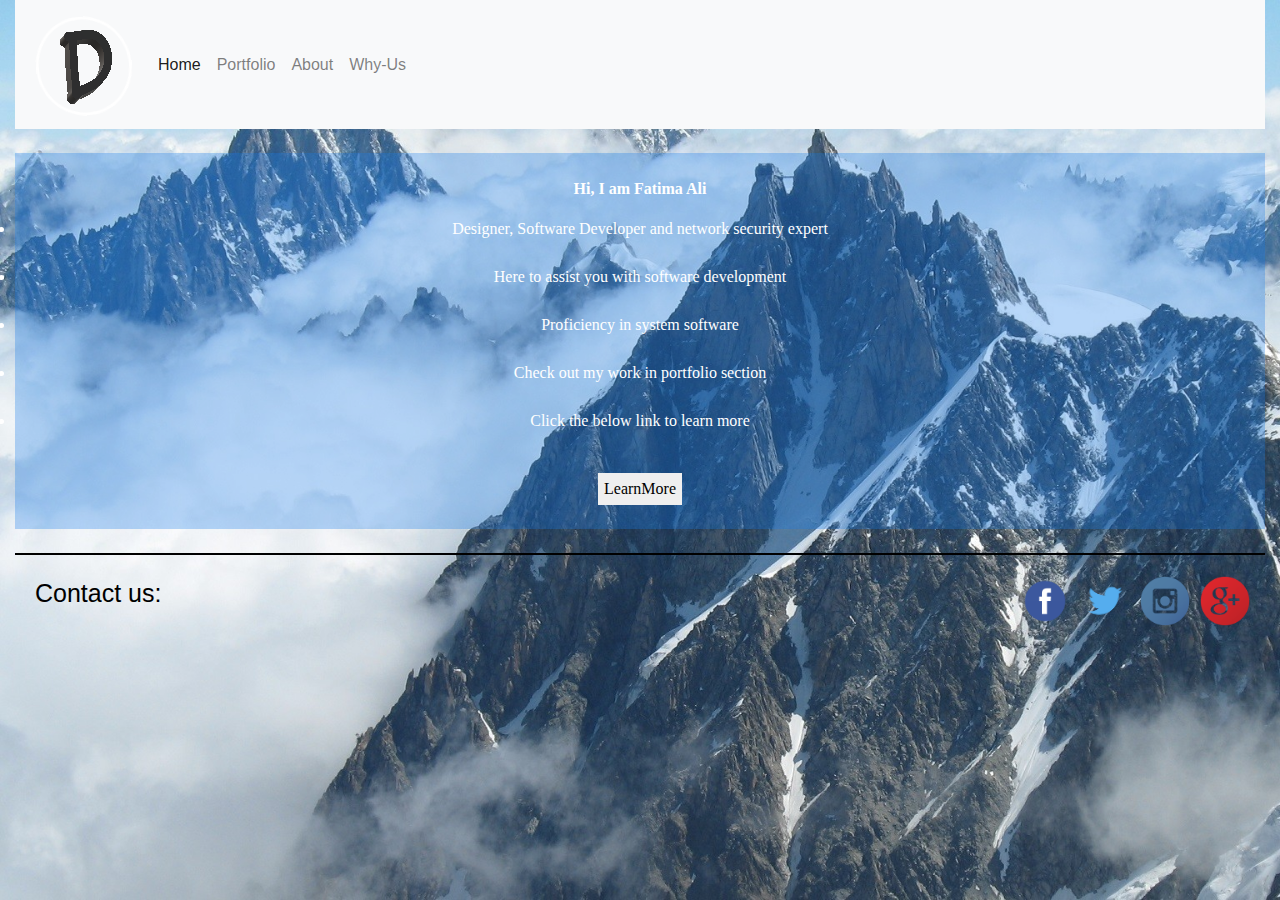
<file: index.html>
<!DOCTYPE html>
<html>
<head>
	<title>Home</title>
	<link rel="stylesheet" type="text/css" href="csshome.css">
	<meta charset="utf-8">
  	<meta name="viewport" content="width=device-width, initial-scale=1"/>
	<link rel="stylesheet" href="https://maxcdn.bootstrapcdn.com/bootstrap/4.4.1/css/bootstrap.min.css">
  	<script src="https://ajax.googleapis.com/ajax/libs/jquery/3.4.1/jquery.min.js"></script>
  	<script src="https://cdnjs.cloudflare.com/ajax/libs/popper.js/1.16.0/umd/popper.min.js"></script>
  	<script src="https://maxcdn.bootstrapcdn.com/bootstrap/4.4.1/js/bootstrap.min.js"></script>
</head>
<body>

<div class="container-fluid" >
  <div  class="row " >
    <div class="col-sm-12" >
      
    <nav class="navbar navbar-expand-sm navbar-light bg-light" >
	<a href="index.html" class="navbar-brand logo"><img src="logoo3.png"></a>

  <button class="navbar-toggler" type="button" data-toggle="collapse" data-target="#navbarSupportedContent" aria-controls="navbarSupportedContent" aria-expanded="false" aria-label="Toggle navigation">
    <span class="navbar-toggler-icon"></span>
  </button>

  <div class="collapse navbar-collapse" id="navbarSupportedContent" >
    <ul class="navbar-nav mr-auto">
      <li class="nav-item active">
        <a class="nav-link" href="#">Home <span class="sr-only">(current)</span></a>
      </li>
      <li class="nav-item">
        <a class="nav-link" href="portfolio.html">Portfolio </a>
      </li>
      <li class="nav-item">
        <a class="nav-link" href="about.html">About </a>
      </li>
      <li class="nav-item">
        <a class="nav-link " href="WHY-US.html">Why-Us </a>
      </li>
    </ul>
  </div>
</nav>

</div>
</div>

<div class="row">
	<div class="col-sm-12">
    <br>
		<div  style="font-family: cursive; color: white; text-align: center; background-color: rgba(20, 121, 236,0.3);
">
<br>
<b><p > Hi, I am Fatima Ali </p></b><font><p><li>Designer, Software Developer and network security expert<br><br><li>Here to assist you with software development<br><br><li>Proficiency in system software
<br><br><li>Check out my work in portfolio section<br><br><li>Click the below link to learn more   </p></font>

<br>
<a href="PORTFOLIO.html"><button style="border-style: none; line-height: 30px; "  type="submit">LearnMore</button></a><br>
<br>

</div>



	</div>
</div><br>
<div class="row">
  <div class="col-sm-12">
    <div class="footer">
<p style="padding-top: 20px; float: left;font-size:25px; margin-left: 20px;">Contact us: &nbsp; <a style="text-decoration: none;" href="https://mail.google.com/mail/u/0/#inbox?compose=GTvVlcSKjDhPqDqPvqKgmppBltbhLMdHTjmXKwMJlpPfTqwhxnKdSBjXPStPdNhpLgBqlvrsmqJNr" target="_blank"><i style="color: white; vertical-align: center; font-family: sans-serif; font-size:18px;"></i></a></p>
<nav>
  <ul>
    <li><a href="https://plus.google.com" target="_blank"><img src="g.png" width="50" height="50"></a></li>
    <li><a href="https://instagram.com/" target="_blank"><img src="insta1.png" width="50" height="50"></a></li>
    <li><a href="https://twitter.com/" target="_blank"><img src="twitter1.png" width="50" height="50"></a></li>
    <li><a href="https://facebook.com/" target="_blank"><img src="fb1.png" width="50" height="50"></a></li>
    
  </ul>

</nav>
</div>
</div>
</div>
</div>
</body>
</html>
</file>
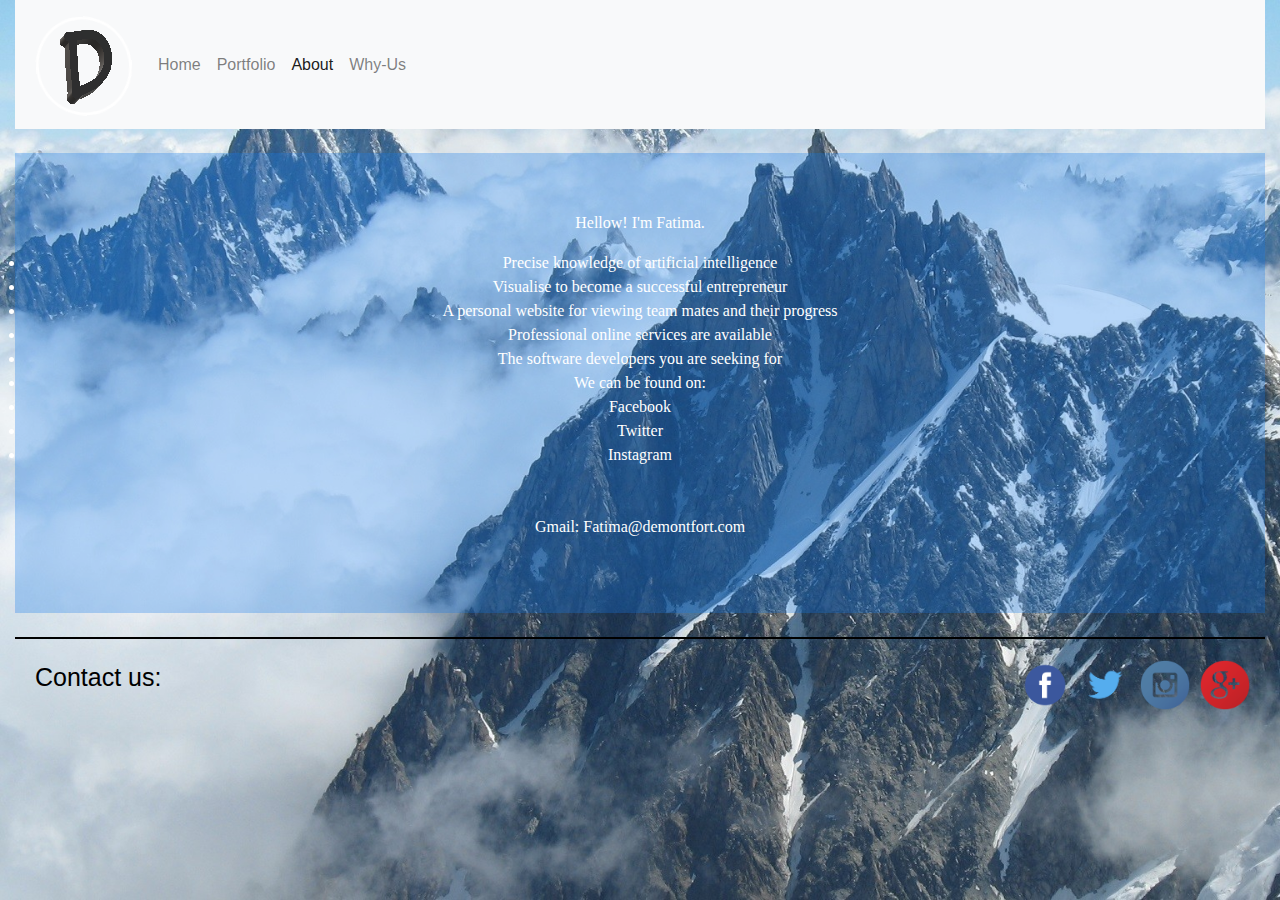
<file: about.html>
<!DOCTYPE html>
<html>
<head>
	<title>About</title>
	<link rel="stylesheet" type="text/css" href="csshome.css">
	<meta charset="utf-8">
  	<meta name="viewport" content="width=device-width, initial-scale=1"/>
	<link rel="stylesheet" href="https://maxcdn.bootstrapcdn.com/bootstrap/4.4.1/css/bootstrap.min.css">
  	<script src="https://ajax.googleapis.com/ajax/libs/jquery/3.4.1/jquery.min.js"></script>
  	<script src="https://cdnjs.cloudflare.com/ajax/libs/popper.js/1.16.0/umd/popper.min.js"></script>
  	<script src="https://maxcdn.bootstrapcdn.com/bootstrap/4.4.1/js/bootstrap.min.js"></script>
</head>
<body>

<div class="container-fluid" >
  <div  class="row " >
    <div class="col-sm-12" >
      
    <nav class="navbar navbar-expand-sm navbar-light bg-light" >
	<a href="index.html" class="navbar-brand logo"><img src="logoo3.png"></a>

  <button class="navbar-toggler" type="button" data-toggle="collapse" data-target="#navbarSupportedContent" aria-controls="navbarSupportedContent" aria-expanded="false" aria-label="Toggle navigation">
    <span class="navbar-toggler-icon"></span>
  </button>

  <div class="collapse navbar-collapse" id="navbarSupportedContent" >
    <ul class="navbar-nav mr-auto">
      <li class="nav-item ">
        <a class="nav-link" href="index.html">Home </a>
      </li>
      <li class="nav-item">
        <a class="nav-link" href="portfolio.html">Portfolio </a>
      </li>
      <li class="nav-item active">
        <a class="nav-link" href="about.html">About <span class="sr-only">(current)</span></a>
      </li>
      <li class="nav-item">
        <a class="nav-link " href="WHY-US.html">Why-Us </a>
      </li>
    </ul>
  </div>
</nav>

</div>
</div>

<div class="row">
	<div class="col-sm-12">
    <br>
		<div>
<div class="about">
<br><br>
  <center><p>Hellow! I'm Fatima. <br><li>Precise knowledge of artificial intelligence<li>Visualise to become a successful entrepreneur</li>
    <li>A personal website for viewing team mates and their progress</li> <li>Professional online services are available</li> <li>The software developers you are seeking for</li> <li>We can be found on:</li> <li>Facebook</li><li>Twitter</li><li>Instagram</li><br><br>Gmail: Fatima@demontfort.com</p>
<br><br></center>
</div>

	<br>
</div>
<div class="row">
  <div class="col-sm-12">
    <div class="footer">
<p style="padding-top: 20px; float: left;font-size:25px; margin-left: 20px;">Contact us: &nbsp; <a style="text-decoration: none;" href="https://mail.google.com/mail/u/0/#inbox?compose=GTvVlcSKjDhPqDqPvqKgmppBltbhLMdHTjmXKwMJlpPfTqwhxnKdSBjXPStPdNhpLgBqlvrsmqJNr" target="_blank"><i style="color: white; vertical-align: center; font-family: sans-serif; font-size:18px;"></i></a></p>
<nav>
  <ul>
    <li><a href="https://plus.google.com" target="_blank"><img src="g.png" width="50" height="50"></a></li>
    <li><a href="https://instagram.com/" target="_blank"><img src="insta1.png" width="50" height="50"></a></li>
    <li><a href="https://twitter.com/" target="_blank"><img src="twitter1.png" width="50" height="50"></a></li>
    <li><a href="https://facebook.com/" target="_blank"><img src="fb1.png" width="50" height="50"></a></li>
    
  </ul>

</nav>
</div>
</div>

</div>

</body>
</html>
</file>
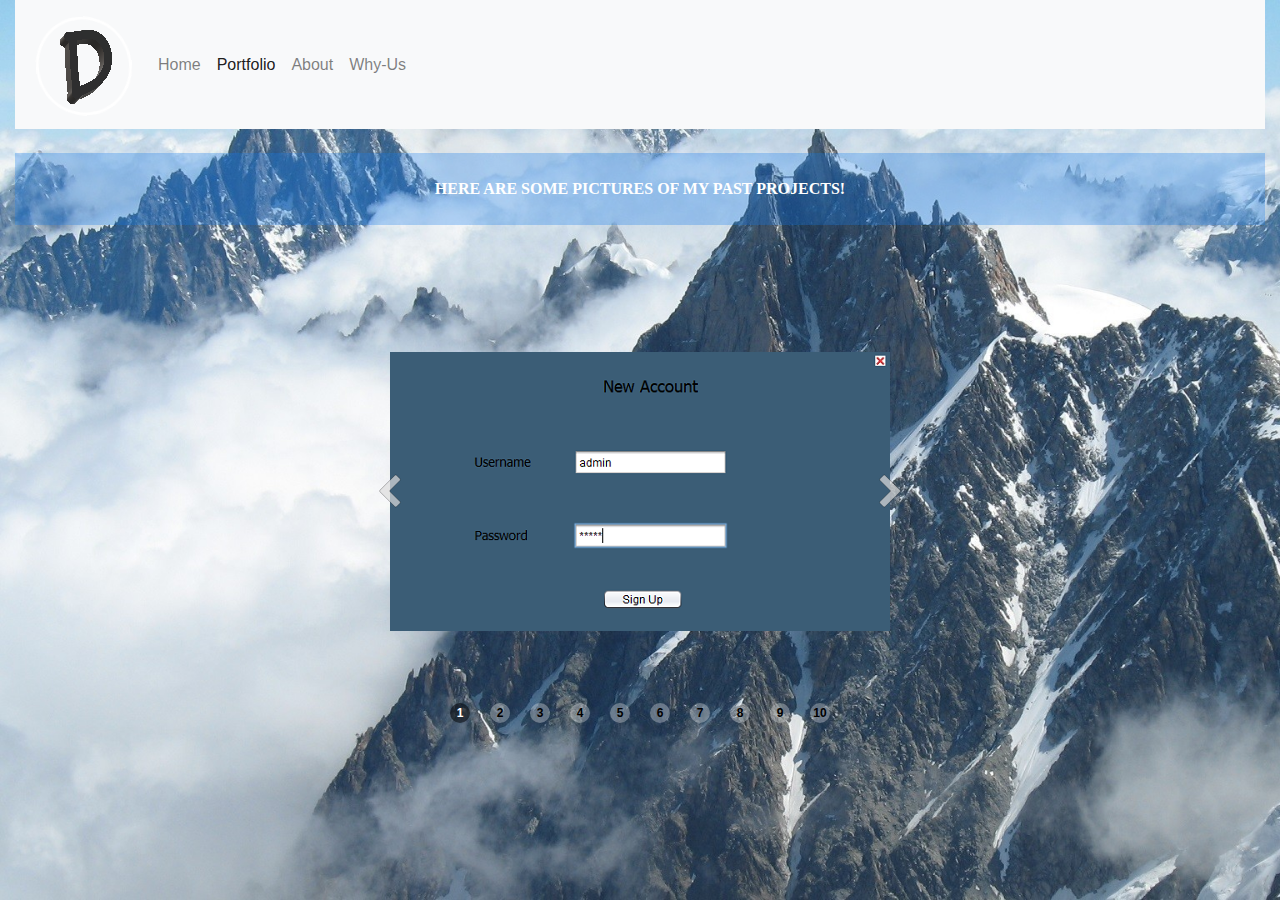
<file: portfolio.html>
<!DOCTYPE html>
<html>
<head>
	<title>Portfolio</title>
	<link rel="stylesheet" type="text/css" href="csshome.css">
	<meta charset="utf-8">
  	<meta name="viewport" content="width=device-width, initial-scale=1"/>
	<link rel="stylesheet" href="https://maxcdn.bootstrapcdn.com/bootstrap/4.4.1/css/bootstrap.min.css">
  	<script src="https://ajax.googleapis.com/ajax/libs/jquery/3.4.1/jquery.min.js"></script>
  	<script src="https://cdnjs.cloudflare.com/ajax/libs/popper.js/1.16.0/umd/popper.min.js"></script>
  	<script src="https://maxcdn.bootstrapcdn.com/bootstrap/4.4.1/js/bootstrap.min.js"></script>
</head>
<body>

<div class="container-fluid" >
  <div  class="row " >
    <div class="col-sm-12" >
      
    <nav class="navbar navbar-expand-sm navbar-light bg-light" >
	<a href="index.html" class="navbar-brand logo"><img src="logoo3.png"></a>

  <button class="navbar-toggler" type="button" data-toggle="collapse" data-target="#navbarSupportedContent" aria-controls="navbarSupportedContent" aria-expanded="false" aria-label="Toggle navigation">
    <span class="navbar-toggler-icon"></span>
  </button>

  <div class="collapse navbar-collapse" id="navbarSupportedContent" >
    <ul class="navbar-nav mr-auto">
      <li class="nav-item ">
        <a class="nav-link" href="index.html">Home </a>
      </li>
      <li class="nav-item">
        <a class="nav-link active" href="portfolio.html">Portfolio <span class="sr-only">(current)</span></a>
      </li>
      <li class="nav-item ">
        <a class="nav-link" href="about.html">About </a>
      </li>
      <li class="nav-item">
        <a class="nav-link " href="WHY-US.html">Why-Us </a>
      </li>
    </ul>
  </div>
</nav>

</div>
</div>

<div class="row">
	<div class="col-sm-12">
    <br>
		<div  style="font-family: cursive; color: white; text-align: center; background-color: rgba(20, 121, 236,0.3);
">
<br>
<b><p > HERE ARE SOME PICTURES OF MY PAST PROJECTS!<br><br> </p>


</div>

<div class="row">
	<div class="col-sm-12">
 <div style="padding:0px; margin:0px;font-family:arial,helvetica,sans-serif,verdana,'Open Sans'">

    <!-- #region Jssor Slider Begin -->
    <!-- Generator: Jssor Slider Composer -->
    <!-- Source: https://www.jssor.com/demos/different-size-photo-slider.slider/=edit -->
    <script src="js/jssor.slider-28.0.0.min.js" type="text/javascript"></script>
    <script type="text/javascript">
        window.jssor_1_slider_init = function() {

            var jssor_1_SlideshowTransitions = [
              {$Duration:800,x:0.25,$Zoom:1.5,$Easing:{$Left:$Jease$.$InWave,$Zoom:$Jease$.$InCubic},$Opacity:2,$ZIndex:-10,$Brother:{$Duration:800,x:-0.25,$Zoom:1.5,$Easing:{$Left:$Jease$.$InWave,$Zoom:$Jease$.$InCubic},$Opacity:2,$ZIndex:-10}},
              {$Duration:1200,x:0.5,$Cols:2,$ChessMode:{$Column:3},$Easing:{$Left:$Jease$.$InOutCubic},$Opacity:2,$Brother:{$Duration:1200,$Opacity:2}},
              {$Duration:600,x:0.3,$During:{$Left:[0.6,0.4]},$Easing:{$Left:$Jease$.$InCubic,$Opacity:$Jease$.$Linear},$Opacity:2,$Brother:{$Duration:600,x:-0.3,$Easing:{$Left:$Jease$.$InCubic,$Opacity:$Jease$.$Linear},$Opacity:2}},
              {$Duration:800,x:0.25,y:0.5,$Rotate:-0.1,$Easing:{$Left:$Jease$.$InQuad,$Top:$Jease$.$InQuad,$Opacity:$Jease$.$Linear,$Rotate:$Jease$.$InQuad},$Opacity:2,$Brother:{$Duration:800,x:-0.1,y:-0.7,$Rotate:0.1,$Easing:{$Left:$Jease$.$InQuad,$Top:$Jease$.$InQuad,$Opacity:$Jease$.$Linear,$Rotate:$Jease$.$InQuad},$Opacity:2}},
              {$Duration:1000,x:1,$Rows:2,$ChessMode:{$Row:3},$Easing:{$Left:$Jease$.$InOutQuart,$Opacity:$Jease$.$Linear},$Opacity:2,$Brother:{$Duration:1000,x:-1,$Rows:2,$ChessMode:{$Row:3},$Easing:{$Left:$Jease$.$InOutQuart,$Opacity:$Jease$.$Linear},$Opacity:2}},
              {$Duration:1000,y:-1,$Cols:2,$ChessMode:{$Column:12},$Easing:{$Top:$Jease$.$InOutQuart,$Opacity:$Jease$.$Linear},$Opacity:2,$Brother:{$Duration:1000,y:1,$Cols:2,$ChessMode:{$Column:12},$Easing:{$Top:$Jease$.$InOutQuart,$Opacity:$Jease$.$Linear},$Opacity:2}},
              {$Duration:800,y:1,$Easing:{$Top:$Jease$.$InOutQuart,$Opacity:$Jease$.$Linear},$Opacity:2,$Brother:{$Duration:800,y:-1,$Easing:{$Top:$Jease$.$InOutQuart,$Opacity:$Jease$.$Linear},$Opacity:2}},
              {$Duration:1000,x:-0.1,y:-0.7,$Rotate:0.1,$During:{$Left:[0.6,0.4],$Top:[0.6,0.4],$Rotate:[0.6,0.4]},$Easing:{$Left:$Jease$.$InQuad,$Top:$Jease$.$InQuad,$Opacity:$Jease$.$Linear,$Rotate:$Jease$.$InQuad},$Opacity:2,$Brother:{$Duration:1000,x:0.2,y:0.5,$Rotate:-0.1,$Easing:{$Left:$Jease$.$InQuad,$Top:$Jease$.$InQuad,$Opacity:$Jease$.$Linear,$Rotate:$Jease$.$InQuad},$Opacity:2}},
              {$Duration:800,x:-0.2,$Delay:40,$Cols:12,$During:{$Left:[0.4,0.6]},$SlideOut:true,$Formation:$JssorSlideshowFormations$.$FormationStraight,$Assembly:260,$Easing:{$Left:$Jease$.$InOutExpo,$Opacity:$Jease$.$InOutQuad},$Opacity:2,$Outside:true,$Round:{$Top:0.5},$Brother:{$Duration:800,x:0.2,$Delay:40,$Cols:12,$Formation:$JssorSlideshowFormations$.$FormationStraight,$Assembly:1028,$Easing:{$Left:$Jease$.$InOutExpo,$Opacity:$Jease$.$InOutQuad},$Opacity:2,$Round:{$Top:0.5},$Shift:-200}},
              {$Duration:700,$Opacity:2,$Brother:{$Duration:700,$Opacity:2}},
              {$Duration:800,x:1,$Easing:{$Left:$Jease$.$InOutQuart,$Opacity:$Jease$.$Linear},$Opacity:2,$Brother:{$Duration:800,x:-1,$Easing:{$Left:$Jease$.$InOutQuart,$Opacity:$Jease$.$Linear},$Opacity:2}}
            ];

            var jssor_1_options = {
              $AutoPlay: 1,
              $FillMode: 5,
              $SlideshowOptions: {
                $Class: $JssorSlideshowRunner$,
                $Transitions: jssor_1_SlideshowTransitions,
                $TransitionsOrder: 1
              },
              $ArrowNavigatorOptions: {
                $Class: $JssorArrowNavigator$
              },
              $BulletNavigatorOptions: {
                $Class: $JssorBulletNavigator$,
                $SpacingX: 16,
                $SpacingY: 16
              }
            };

            var jssor_1_slider = new $JssorSlider$("jssor_1", jssor_1_options);

            /*#region responsive code begin*/

            var MAX_WIDTH = 600;

            function ScaleSlider() {
                var containerElement = jssor_1_slider.$Elmt.parentNode;
                var containerWidth = containerElement.clientWidth;

                if (containerWidth) {

                    var expectedWidth = Math.min(MAX_WIDTH || containerWidth, containerWidth);

                    jssor_1_slider.$ScaleWidth(expectedWidth);
                }
                else {
                    window.setTimeout(ScaleSlider, 30);
                }
            }

            ScaleSlider();

            $Jssor$.$AddEvent(window, "load", ScaleSlider);
            $Jssor$.$AddEvent(window, "resize", ScaleSlider);
            $Jssor$.$AddEvent(window, "orientationchange", ScaleSlider);
            /*#endregion responsive code end*/
        };
    </script>
    <style>
        /*jssor slider loading skin spin css*/
        .jssorl-009-spin img {
            animation-name: jssorl-009-spin;
            animation-duration: 1.6s;
            animation-iteration-count: infinite;
            animation-timing-function: linear;
        }

        @keyframes jssorl-009-spin {
            from { transform: rotate(0deg); }
            to { transform: rotate(360deg); }
        }

        /*jssor slider bullet skin 072 css*/
        .jssorb072 .i {position:absolute;color:#000;font-family:"Helvetica neue",Helvetica,Arial,sans-serif;text-align:center;cursor:pointer;z-index:0;}
        .jssorb072 .i .b {fill:#fff;opacity:.3;}
        .jssorb072 .i:hover {opacity:.7;}
        .jssorb072 .iav {color:#fff;}
        .jssorb072 .iav .b {fill:#000;opacity:.5;}
        .jssorb072 .i.idn {opacity:.3;}

        /*jssor slider arrow skin 073 css*/
        .jssora073 {display:block;position:absolute;cursor:pointer;}
        .jssora073 .a {fill:#ddd;fill-opacity:.7;stroke:#000;stroke-width:160;stroke-miterlimit:10;stroke-opacity:.7;}
        .jssora073:hover {opacity:.8;}
        .jssora073.jssora073dn {opacity:.4;}
        .jssora073.jssora073ds {opacity:.3;pointer-events:none;}
    </style>
    <div id="jssor_1" style="position:relative;margin:0 auto;top:0px;left:0px;width:600px;height:500px;overflow:hidden;visibility:hidden;">
        <!-- Loading Screen -->
        <div data-u="loading" class="jssorl-009-spin" style="position:absolute;top:0px;left:0px;width:100%;height:100%;text-align:center;background-color:rgba(0,0,0,0.7);">
            <img style="margin-top:-19px;position:relative;top:50%;width:38px;height:38px;" src="img/spin.svg" />
        </div>
        <div data-u="slides" style="cursor:default;position:relative;top:0px;left:0px;width:600px;height:500px;overflow:hidden;">
            <div>
                <img data-u="image" src="img/sign1.png" />
            </div>
            <div>
                <img data-u="image" src="img/login1.png" />
            </div>
            <div>
                <img data-u="image" src="img/login2.png" />
            </div>
            <div>
                <img data-u="image" src="img/success1.png" />
            </div>
            <div>
                <img data-u="image" src="img/main1.png" />
            </div>
            <div>
                <img data-u="image" src="img/main2.png" />
            </div>
            <div>
                <img data-u="image" src="img/sim1.png" />
            </div>
            <div>
                <img data-u="image" src="img/rep1.png" />
            </div>
            <div>
                <img data-u="image" src="img/res1.png" />
            </div>
            <div>
                <img data-u="image" src="img/update1.png" />
            </div>
        </div><a data-scale="0" href="https://www.jssor.com" style="display:none;position:absolute;">design web</a>
        <!-- Bullet Navigator -->
        <div data-u="navigator" class="jssorb072" style="position:absolute;bottom:16px;right:16px;" data-autocenter="1" data-scale="0.5" data-scale-bottom="0.75">
            <div data-u="prototype" class="i" style="width:24px;height:24px;font-size:12px;line-height:24px;">
                <svg viewbox="0 0 16000 16000" style="position:absolute;top:0;left:0;width:100%;height:100%;z-index:-1;">
                    <circle class="b" cx="8000" cy="8000" r="6666.7"></circle>
                </svg>
                <div data-u="numbertemplate" class="n"></div>
            </div>
        </div>
        <!-- Arrow Navigator -->
        <div data-u="arrowleft" class="jssora073" style="width:40px;height:50px;top:0px;left:30px;" data-autocenter="2" data-scale="0.75" data-scale-left="0.75">
            <svg viewbox="0 0 16000 16000" style="position:absolute;top:0;left:0;width:100%;height:100%;">
                <path class="a" d="M4037.7,8357.3l5891.8,5891.8c100.6,100.6,219.7,150.9,357.3,150.9s256.7-50.3,357.3-150.9 l1318.1-1318.1c100.6-100.6,150.9-219.7,150.9-357.3c0-137.6-50.3-256.7-150.9-357.3L7745.9,8000l4216.4-4216.4 c100.6-100.6,150.9-219.7,150.9-357.3c0-137.6-50.3-256.7-150.9-357.3l-1318.1-1318.1c-100.6-100.6-219.7-150.9-357.3-150.9 s-256.7,50.3-357.3,150.9L4037.7,7642.7c-100.6,100.6-150.9,219.7-150.9,357.3C3886.8,8137.6,3937.1,8256.7,4037.7,8357.3 L4037.7,8357.3z"></path>
            </svg>
        </div>
        <div data-u="arrowright" class="jssora073" style="width:40px;height:50px;top:0px;right:30px;" data-autocenter="2" data-scale="0.75" data-scale-right="0.75">
            <svg viewbox="0 0 16000 16000" style="position:absolute;top:0;left:0;width:100%;height:100%;">
                <path class="a" d="M11962.3,8357.3l-5891.8,5891.8c-100.6,100.6-219.7,150.9-357.3,150.9s-256.7-50.3-357.3-150.9 L4037.7,12931c-100.6-100.6-150.9-219.7-150.9-357.3c0-137.6,50.3-256.7,150.9-357.3L8254.1,8000L4037.7,3783.6 c-100.6-100.6-150.9-219.7-150.9-357.3c0-137.6,50.3-256.7,150.9-357.3l1318.1-1318.1c100.6-100.6,219.7-150.9,357.3-150.9 s256.7,50.3,357.3,150.9l5891.8,5891.8c100.6,100.6,150.9,219.7,150.9,357.3C12113.2,8137.6,12062.9,8256.7,11962.3,8357.3 L11962.3,8357.3z"></path>
            </svg>
        </div>
    </div>
    <script type="text/javascript">jssor_1_slider_init();
    </script>
    <!-- #endregion Jssor Slider End -->
	<br>
</div>
</div>

</div>
</body>
</html>
</file>
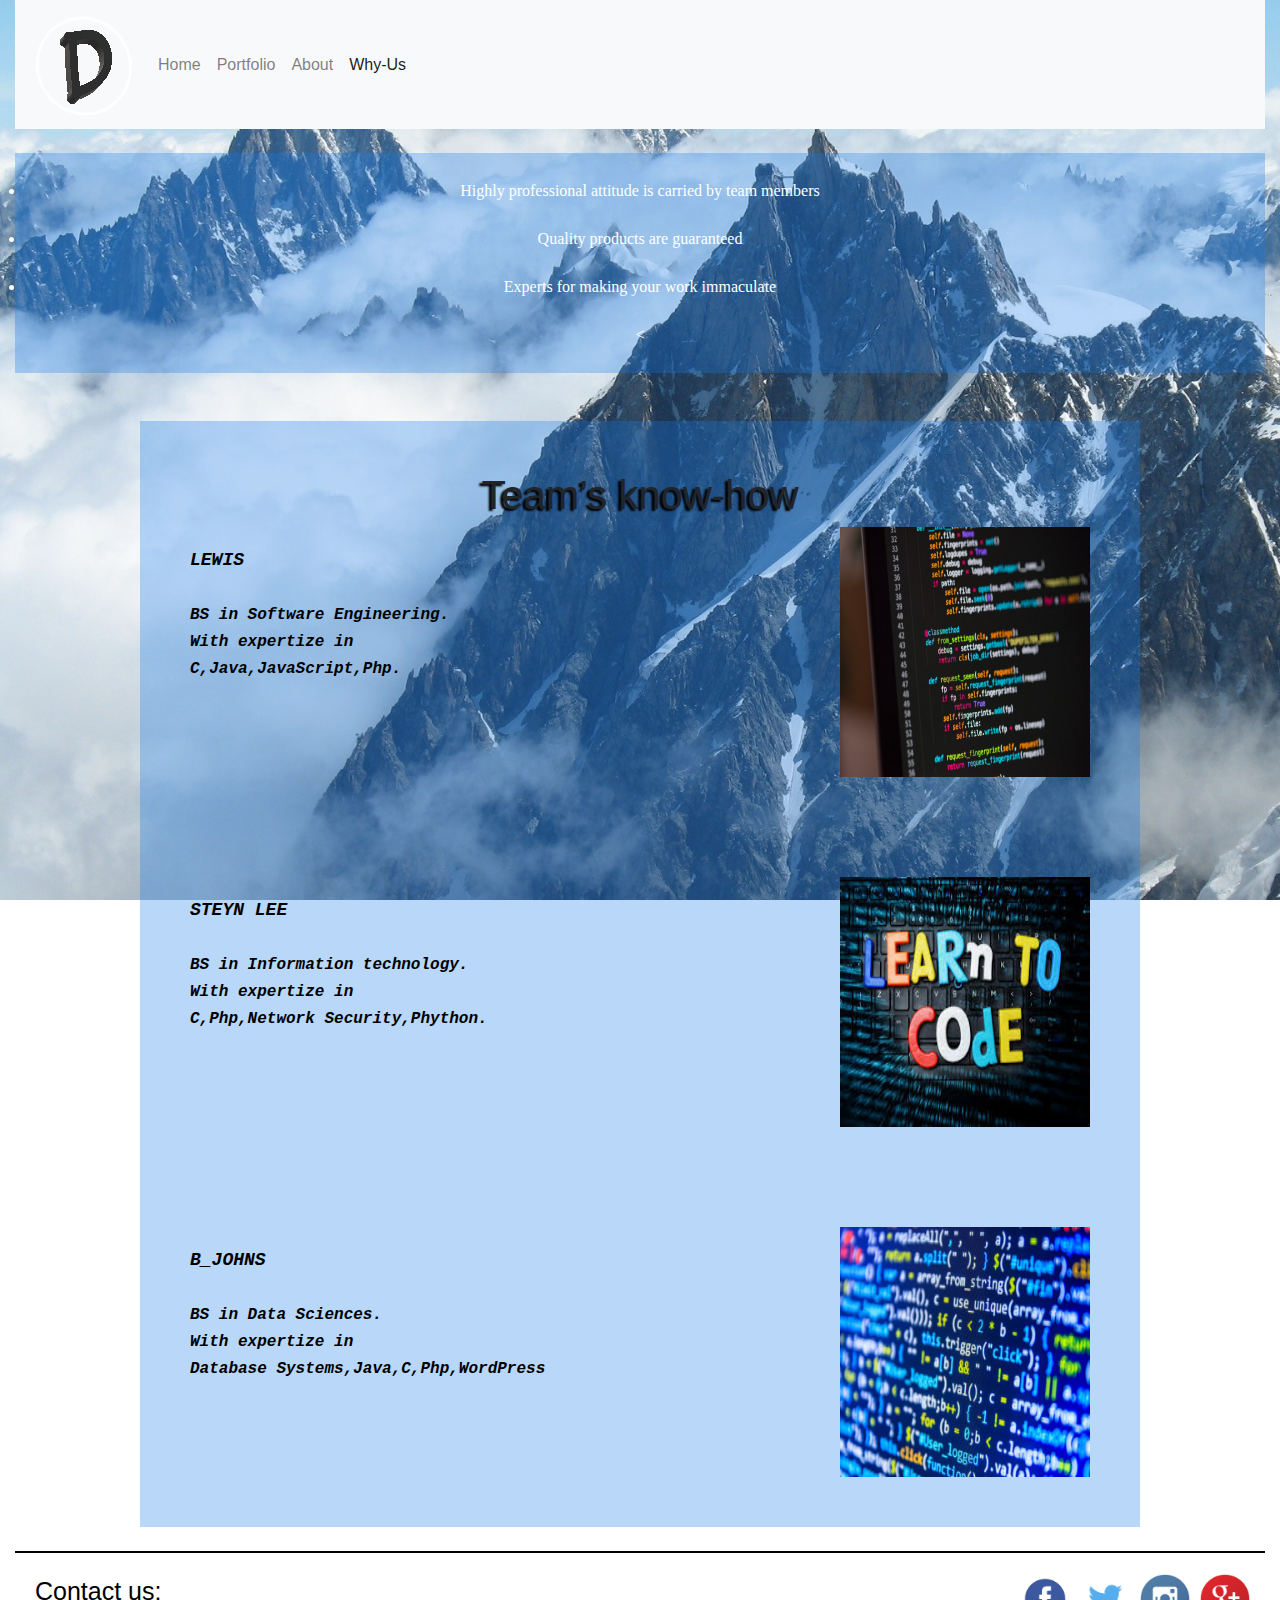
<file: WHY-US.html>
<!DOCTYPE html>
<html>
<head>
	<title>Why-Us</title>
	<link rel="stylesheet" type="text/css" href="csshome.css">
	<meta charset="utf-8">
  	<meta name="viewport" content="width=device-width, initial-scale=1"/>
	<link rel="stylesheet" href="https://maxcdn.bootstrapcdn.com/bootstrap/4.4.1/css/bootstrap.min.css">
  	<script src="https://ajax.googleapis.com/ajax/libs/jquery/3.4.1/jquery.min.js"></script>
  	<script src="https://cdnjs.cloudflare.com/ajax/libs/popper.js/1.16.0/umd/popper.min.js"></script>
  	<script src="https://maxcdn.bootstrapcdn.com/bootstrap/4.4.1/js/bootstrap.min.js"></script>
</head>
<body>

<div class="container-fluid" >
  <div  class="row " >
    <div class="col-sm-12" >
      
    <nav class="navbar navbar-expand-sm navbar-light bg-light" >
	<a href="index.html" class="navbar-brand logo"><img src="logoo3.png"></a>

  <button class="navbar-toggler" type="button" data-toggle="collapse" data-target="#navbarSupportedContent" aria-controls="navbarSupportedContent" aria-expanded="false" aria-label="Toggle navigation">
    <span class="navbar-toggler-icon"></span>
  </button>

  <div class="collapse navbar-collapse" id="navbarSupportedContent" >
    <ul class="navbar-nav mr-auto">
      <li class="nav-item ">
        <a class="nav-link" href="index.html">Home </a>
      </li>
      <li class="nav-item">
        <a class="nav-link" href="portfolio.html">Portfolio </a>
      </li>
      <li class="nav-item ">
        <a class="nav-link" href="about.html">About </a>
      </li>
      <li class="nav-item active">
        <a class="nav-link " href="WHY-US.html">Why-Us <span class="sr-only">(current)</span></a>
      </li>
    </ul>
  </div>
</nav>

</div>
</div>

<div class="row">
	<div class="col-sm-12">
    <br>
		<div>
<div class="about">
  
  <p> <li>Highly professional attitude is carried by team members <br><br><li>Quality products are guaranteed <br><br><li>Experts for making your work immaculate <br><br>
      <  </p>

</div>

<br><br>

<center>
  
<div class="myteam">

<h1 style=" text-shadow: -3px 2px 2px black;">Team’s know-how </h1>

<pre style="float: left; font-size: 18px; font-weight: bold;">
<b><i>LEWIS</i></b><br>
<i style="font-size: 16px;">BS in Software Engineering.
With expertize in 
C,Java,JavaScript,Php.</i></pre>
<img src="bk.jpg">


</div>


<div class="myteam">

<pre style="float: left; font-size: 18px; font-weight: bold;">
<b><i>STEYN LEE</i></b><br>
<i style="font-size: 16px;">BS in Information technology.
With expertize in 
C,Php,Network Security,Phython.</i></pre>
<img src="dy.jpg" width="150"><br>


</div>

<div class="myteam">

<pre style="float: left; font-size: 18px; font-weight: bold;">
<b><i>B_JOHNS</i></b><br>
<i style="font-size: 16px;">BS in Data Sciences.
With expertize in 
Database Systems,Java,C,Php,WordPress</i></pre>
<img src="ay.jpg"><br>


</div>

</center>

	<br>
</div>
<div class="row">
  <div class="col-sm-12">
    <div class="footer">
<p style="padding-top: 20px; float: left;font-size:25px; margin-left: 20px;">Contact us: &nbsp; <a style="text-decoration: none;" href="https://mail.google.com/mail/u/0/#inbox?compose=GTvVlcSKjDhPqDqPvqKgmppBltbhLMdHTjmXKwMJlpPfTqwhxnKdSBjXPStPdNhpLgBqlvrsmqJNr" target="_blank"><i style="color: white; vertical-align: center; font-family: sans-serif; font-size:18px;"></i></a></p>
<nav>
  <ul>
    <li><a href="https://plus.google.com" target="_blank"><img src="g.png" width="50" height="50"></a></li>
    <li><a href="https://instagram.com/" target="_blank"><img src="insta1.png" width="50" height="50"></a></li>
    <li><a href="https://twitter.com/" target="_blank"><img src="twitter1.png" width="50" height="50"></a></li>
    <li><a href="https://facebook.com/" target="_blank"><img src="fb1.png" width="50" height="50"></a></li>
    
  </ul>

</nav>
</div>
</div>

</div>

</body>
</html>
</file>
<file: csshome.css>
body{

		background-image: url(mountain5.jpg);
		background-size: cover;
		background-repeat: no-repeat;
		font-family: sans-serif;
		color: white;
		background-attachment: fixed;
		margin: 0px;
		width:100%;
		overflow-x: hidden;	
	

	}

	video{
		position: absolute;
		height: auto;
		width: 100%;
		z-index: -1;
	}

	.register{

		position: absolute;
		left:510px;
		top:370px; 
		margin: 0px auto;
		z-index: 1;

	}

	.header{

		width: 100%;
		background-color: rgba(0,0,0,0.3);
	
		}


	.header a{

    	color: black;
    	text-align: center;
  		padding: 20px ;
    	text-decoration: none;
    	font-size: 18px; 
    	line-height:20px;
    	border-style: none;
		right: 40px;

	}
	.header a:hover{

		background-color:  rgb(142, 202, 239) ;
		color: rgb(204, 219, 230);
		
	}
	.header a.active{

		color: white;
		background-color: rgb(20, 152, 229);
		border-bottom: black 3px solid;

	}
	.header a.logo:hover {
  
   		background-color: transparent;
   		text-decoration: none;
}

	.header-right{

		float: right;
		padding-right: 5%;
		padding-top:40px;
		margin-right: 50px;
	}

	.header-right a:hover{

		border-bottom: black 3px solid;

	}

	.header a.log{

		color: black;
		background-color: transparent;
	}
	.header a.log:hover{

		color: black;
		background-color: white;
		border-bottom: black 3px solid;
	}

	.hello{

		top: 230px;
		left:350px;
		color: white;
		background-color: rgba(20, 121, 236,0.3);
		width: 50%;
		margin: auto;
		padding: 5px;
		font-family: cursive;
		text-align: center;
		min-height: 120px;

	}

	
	.sform{

		text-align: justify;
		background-image: url(mountain5blur.jpg);
		background-color: white;
		width: 31%;
		margin: 0 auto;


	}

	.sform h1{
		color: black;
		text-align: center;
	}

	.sform p{
		color: black;
		margin-left: 20px;: 
	}

	 .sform input[type=submit]{

	 	border-style: none;
	 	line-height: 30px;
	 	width: 60px;

	 }
	 
	 [type=submit]:hover{

	 	border-style: none;
	 	background-color:  rgb(142, 202, 239) ;
		color: rgb(204, 219, 230);	 	
		
	 }
	 .sform input[type=text],input[type=password],input[type=email],input[type=tel]{

	 	text-align: center;
	 	background-color: transparent;
	 	border-style: none;
	 	outline: none;
	 	border-bottom: 1px solid blue;

	 }

	 input::placeholder{

	 	color: blue;
	 }
	.about{


		font-family: cursive;
		width:100%;
		color: white;
		background-color: rgba(20, 121, 236,0.3);
		text-align: center;
		padding: 10px;

	}


	.myteam{
		margin: auto;
		width: 80%;
		padding: 50px;
		background-color: rgba(20, 121, 236,0.3);
		display: inline-block;
	}

	.myteam pre{

		padding-top: 20px;
		text-align: justify;
		color: black;
	}

	.myteam img{

		float:right;
		width: 250px;
		height: 250px;
		
	}

	.footer{

		bottom:0px;
		width: 100%;
		border-top: 2px solid black;  
		color: black;
		background-color: rgba(0,0,0,0.3);

	}
	.footer nav {

		margin-right: 10px;

	}



	.footer nav ul li{

		float: right;
		padding: 5px;
		display: inline-block;


	}

	.portfolio{
	
		width: 80%;
		margin: 0px auto; 
		background-color: rgba(20, 121, 236,0.2);
		text-align: center;


	}

	.resume{

		position: absolute;
		top: 150px;
		left:390px;
		height: 600px;
		z-index: -1;

    }
@media screen and (max-width: 800px) {
  .left, .main, .right {
    width: 100%; /* The width is 100%, when the viewport is 800px or smaller */
  }
</file>
